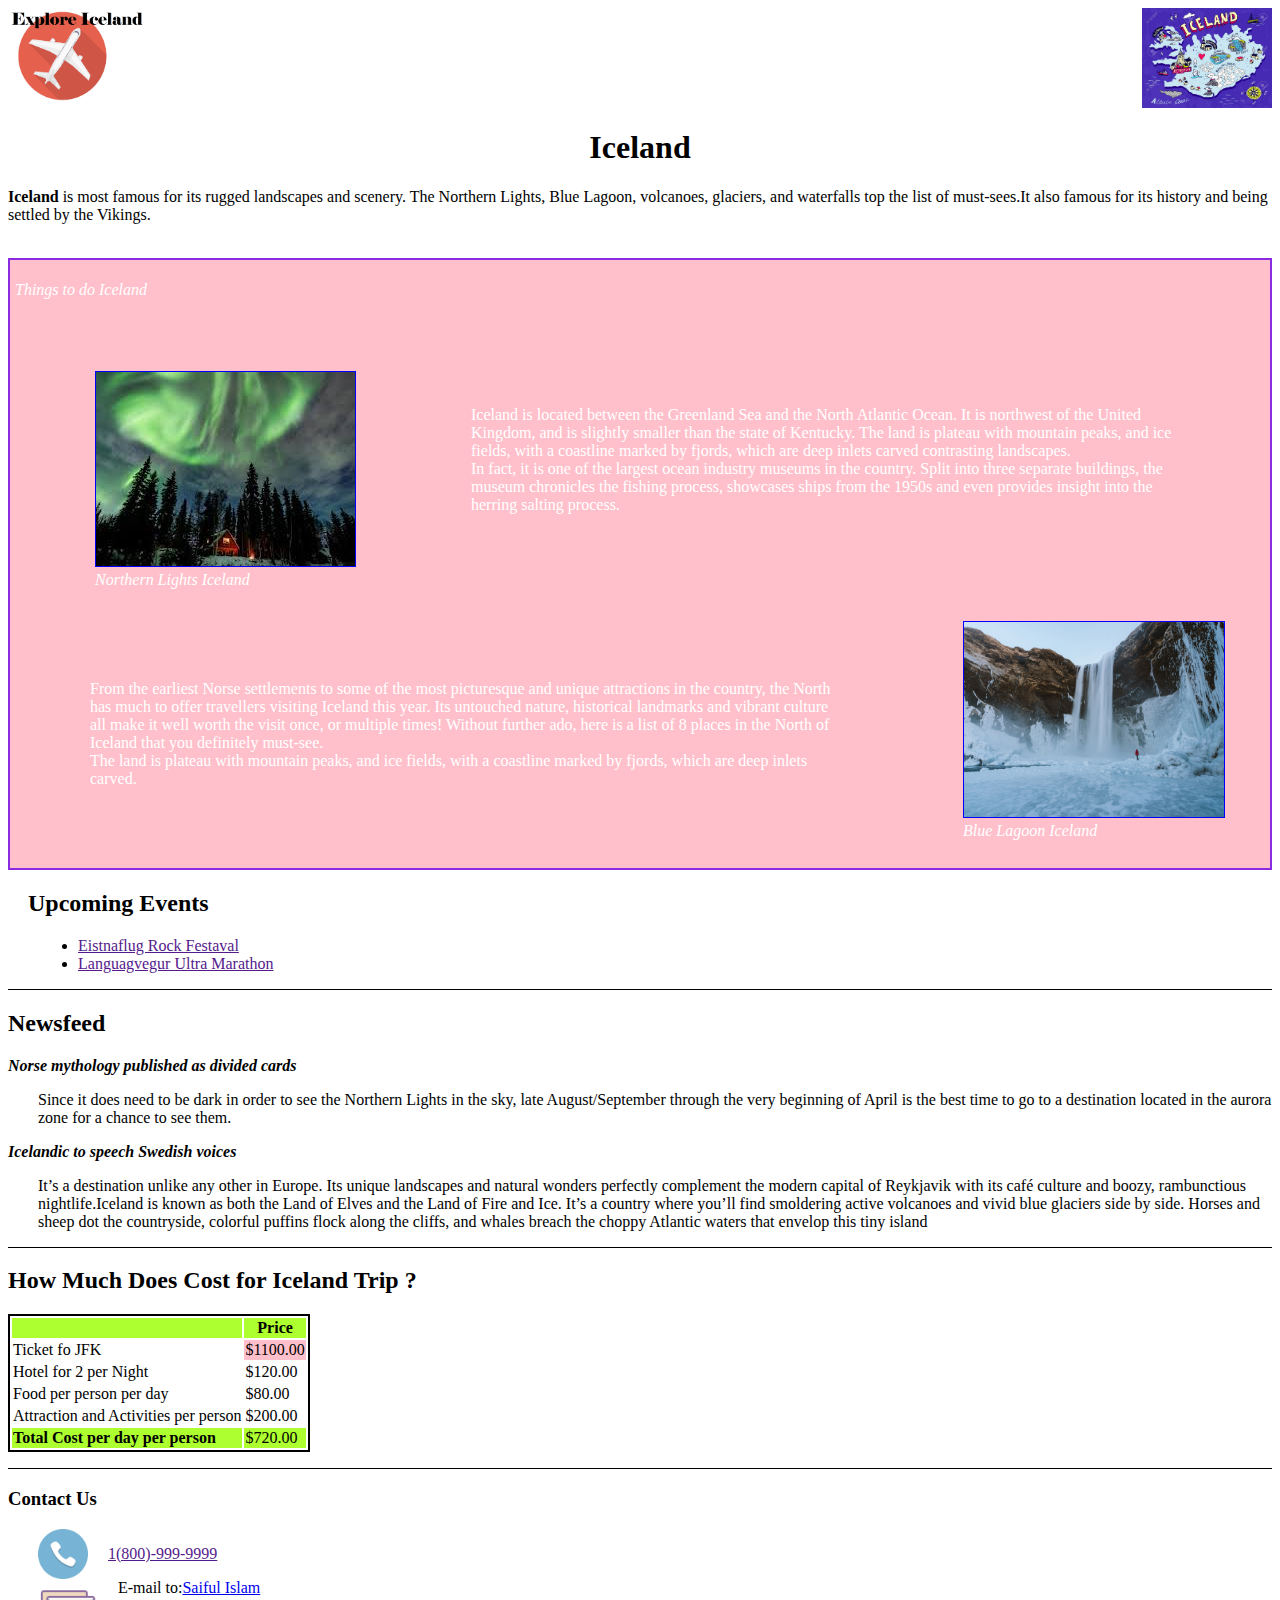
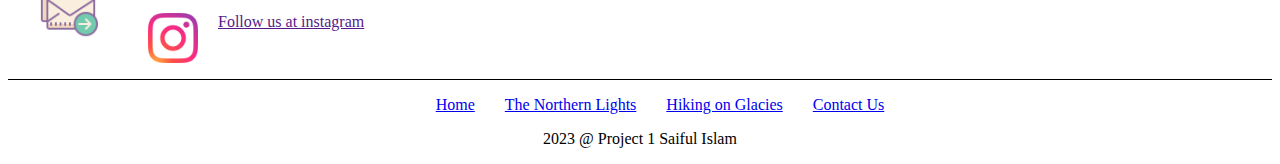
<file: index.html>
<!DOCTYPE html>
<html lang="en">

<head>
    <meta charset="UTF-8">
    <meta http-equiv="X-UA-Compatible" content="IE=edge">
    <meta name="viewport" content="width=device-width, initial-scale=1.0">
    <title>Dreaming Places</title>
    <link rel="stylesheet" href="./style.css">
</head>

<body>
    <header>
        <nav class="logo">
            <img class="logo-1" src="./images/logos/logo.png" alt="logo">
            <img class="logo-2" src="./images/photos/iceland.jpg" alt="">
        </nav>
    </header>
    <main>
        <h1 class="head-txt">Iceland</h1>
        <p class="para-txt"> <strong>Iceland</strong> is most famous for its rugged landscapes and scenery. The Northern
            Lights, Blue Lagoon, volcanoes, glaciers, and waterfalls top the list of must-sees.It also famous for its
            history and being settled by the Vikings.</p> <br>
        <div class="main-contain">
            <p style="color: white; font-style: italic;">Things to do Iceland</p>
            <div class="sec-1">
                <li>
                    <figure><img class="img-1" src="./images/photos/northern1.jpeg" alt="Northern image">
                        <figcaption class="figcap" style="color: white;font-style: italic;
                    ">Northern Lights Iceland</figcaption>
                    </figure>
                </li>
                <li class="para-2">
                    <p>Iceland is located between the Greenland Sea and the North Atlantic Ocean. It is northwest of the
                        United Kingdom, and is slightly smaller than the state of Kentucky. The land is plateau with
                        mountain peaks, and ice fields, with a coastline marked by fjords, which are deep inlets carved
                        contrasting landscapes. <br>
                        In fact, it is one of the largest ocean industry museums in the country. Split into three
                        separate buildings, the museum chronicles the fishing process, showcases ships from the 1950s
                        and even provides insight into the herring salting process.</p>
                </li>
            </div>
            <div class="sec-2">
                <li>
                    <p class="para-2">From the earliest Norse settlements to some of the most picturesque and unique
                        attractions in the
                        country, the North has much to offer travellers visiting Iceland this year. Its untouched
                        nature, historical landmarks and vibrant culture all make it well worth the visit once, or
                        multiple times! Without further ado, here is a list of 8 places in the North of Iceland that you
                        definitely must-see. <br>The land is plateau with
                        mountain peaks, and ice fields, with a coastline marked by fjords, which are deep inlets carved.
                    </p>
                </li>
                <li>
                    <figure><img class="img-2" src="./images/photos/iceland1.jpg" alt="">
                        <figcaption style="color: white;font-style: italic;
                    "> Blue Lagoon Iceland</figcaption>
                    </figure>
                </li>

            </div>

        </div>
        <div class="event" style="margin-left: 20px;">
            <h2>Upcoming Events</h2>
            <li><a href="">Eistnaflug Rock Festaval</a></li>
            <li><a href="">Languagvegur Ultra Marathon</a></li>

        </div>
        <hr>
        <div>
            <h2>Newsfeed</h2>
            <p><strong style="font-style: italic;">Norse mythology published as divided cards</strong></p>
            <p style="margin-left: 30px;"> Since it does need to be dark in order to see the Northern Lights in the sky,
                late August/September through the very beginning of April is the best time to go to a destination
                located in the aurora zone for a chance to see them.</p>
            <p><strong style="font-style: italic;">Icelandic to speech Swedish voices
                </strong></p>
            <p style="margin-left: 30px;">It’s a destination unlike any other in Europe. Its unique landscapes and
                natural wonders perfectly complement the modern capital of Reykjavik with its café culture and boozy,
                rambunctious nightlife.Iceland is known as both the Land of Elves and the Land of Fire and Ice. It’s a
                country where you’ll find smoldering active volcanoes and vivid blue glaciers side by side. Horses and
                sheep dot the countryside, colorful puffins flock along the cliffs, and whales breach the choppy
                Atlantic waters that envelop this tiny island</p>
            <hr>
            <h2>How Much Does Cost for Iceland Trip ?</h2>
            <table style="border: 2px solid">
                <tr style="background-color: greenyellow">
                    <th></th>
                    <th>Price</th>
                </tr>
                <tr>
                    <td>Ticket fo JFK</td>
                    <td style="background-color: pink;">$1100.00</td>
                </tr>
                <tr>
                    <td>Hotel for 2 per Night</td>
                    <td>$120.00</td>
                </tr>
                <tr>
                    <td>Food per person per day</td>
                    <td>$80.00</td>
                </tr>
                <tr>
                    <td>Attraction and Activities per person</td>
                    <td>$200.00</td>
                </tr>
                <tr style="background-color: greenyellow">
                    <td><strong>Total Cost per day per person</strong></td>
                    <td>$720.00</td>
                </tr>
            </table>
            <hr>
        </div>
        <h3>Contact Us</h3>
        <div class="image-with-text">
            <img class="ct-img" style="height: 50px;" src="./images/logos/phone.png" alt="phone">
            <p><a href="">1(800)-999-9999</a></p>

            <img class="ct-img" style="height: 60px; width: 60px;" src="./images/logos/email.png" alt="E-mail">
            <p>E-mail to:<a href="saiful@gmail.com">Saiful Islam</a></p>

            <img class="ct-img" style="height: 50px;" src="./images/logos/instagram.png" alt="Instragam">
            <p><a href="">Follow us at instagram</a></p>
        </div>
        <hr>
    </main>
    <footer>
        <nav>
            <ul class="flexbox">
                <li><a href="./index.html">Home</a></li>
                <li><a href="./NorthernLight.html">The Northern Lights</a></li>
                <li><a href="./hiking.html">Hiking on Glacies</a></li>
                <li><a href="#">Contact Us</a></li>
            </ul>
        </nav>
        <p style="text-align: center;">2023 @ Project 1 Saiful Islam</p>
    </footer>
</body>

</html>
</file>
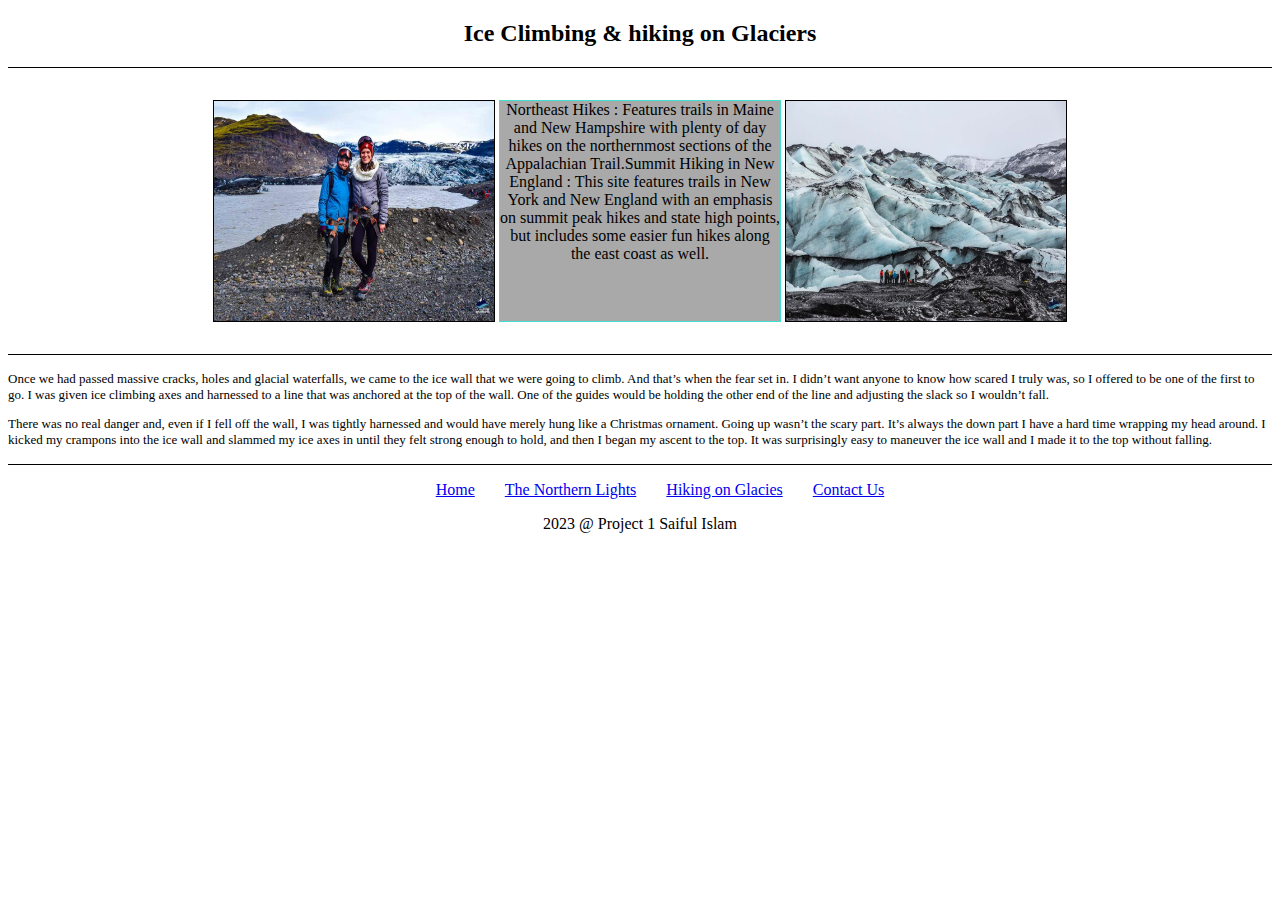
<file: hiking.html>
<!DOCTYPE html>
<html lang="en">

<head>
    <meta charset="UTF-8">
    <meta http-equiv="X-UA-Compatible" content="IE=edge">
    <meta name="viewport" content="width=device-width, initial-scale=1.0">
    <title>Highking page</title>
    <link rel="stylesheet" href="./style.css">
</head>

<body>
    <h2 style="text-align: center;">Ice Climbing & hiking on Glaciers</h2>
    <hr>
    <div class="hike-box">
        <img class="img-3" src="./images/photos/hiking1.jpg" alt="">
        <p class="para-3">Northeast Hikes : Features trails in Maine and New Hampshire with plenty of day hikes on the
            northernmost sections of the Appalachian Trail.Summit Hiking in New England : This site features trails in
            New York and New England with an emphasis on summit peak hikes and state high points, but includes some
            easier fun hikes along the east coast as well.</p>
        <img class="img-4" src="./images/photos/hiking2.jpg" alt="">
    </div>
    <hr>
    <div>
        <p style="font-size: small;">Once we had passed massive cracks, holes and glacial waterfalls, we came to the ice
            wall that we were going to climb. And that’s when the fear set in.

            I didn’t want anyone to know how scared I truly was, so I offered to be one of the first to go. I was given
            ice climbing axes and harnessed to a line that was anchored at the top of the wall. One of the guides would
            be holding the other end of the line and adjusting the slack so I wouldn’t fall.</p>
        <p style="font-size: small;">There was no real danger and, even if I fell off the wall, I was tightly harnessed
            and would have merely hung like a Christmas ornament. Going up wasn’t the scary part. It’s always the down
            part I have a hard time wrapping my head around.

            I kicked my crampons into the ice wall and slammed my ice axes in until they felt strong enough to hold, and
            then I began my ascent to the top. It was surprisingly easy to maneuver the ice wall and I made it to the
            top without falling.</p>
    </div>
    <hr>
    <footer>
        <nav>
            <ul class="flexbox">
                <li><a href="./index.html">Home</a></li>
                <li><a href="./NorthernLight.html">The Northern Lights</a></li>
                <li><a href="./hiking.html">Hiking on Glacies</a></li>
                <li><a href="#">Contact Us</a></li>
            </ul>
        </nav>
        <p style="text-align: center;">2023 @ Project 1 Saiful Islam</p>
    </footer>
</body>

</html>
</file>
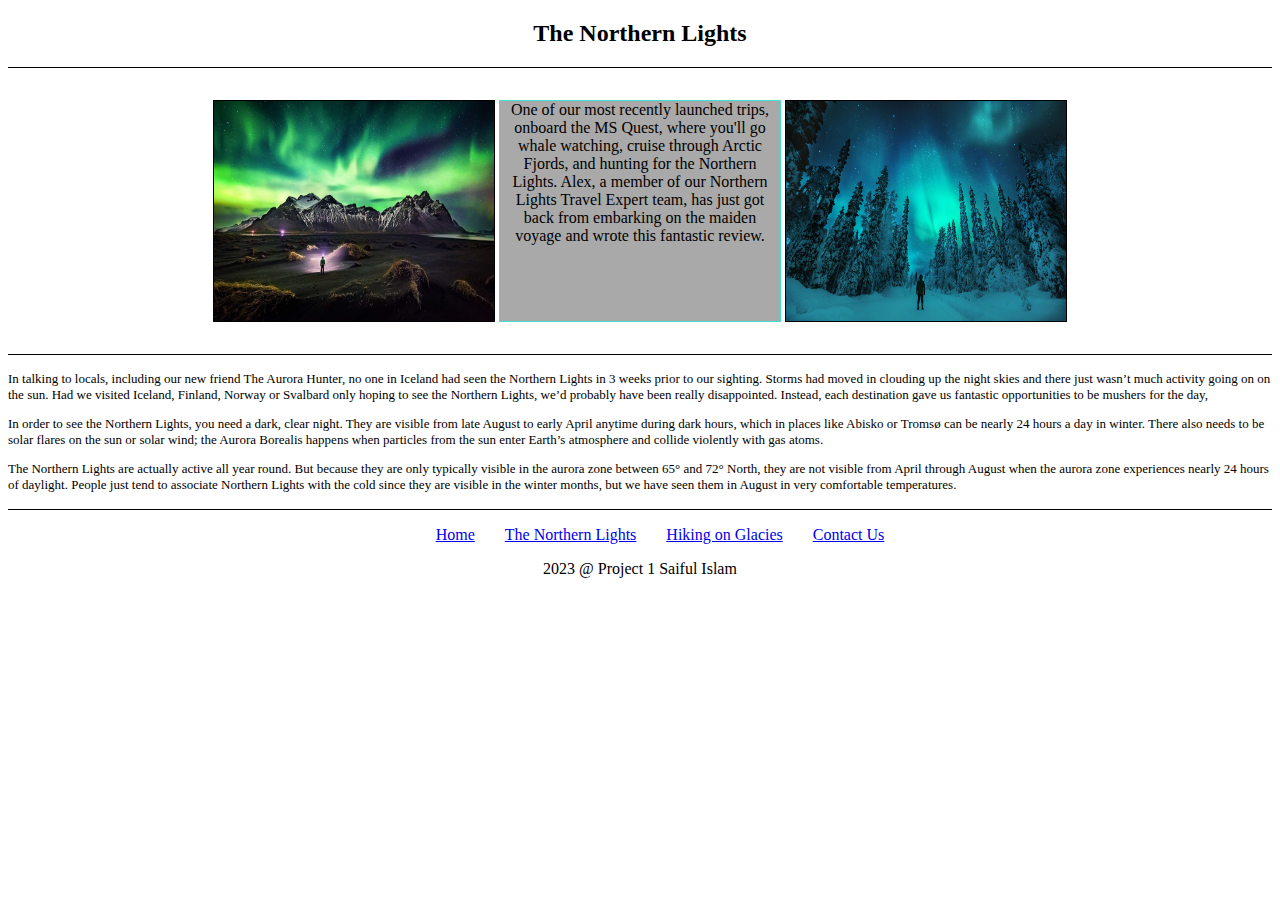
<file: NorthernLight.html>
<!DOCTYPE html>
<html lang="en">

<head>
    <meta charset="UTF-8">
    <meta http-equiv="X-UA-Compatible" content="IE=edge">
    <meta name="viewport" content="width=device-width, initial-scale=1.0">
    <title>Northern page</title>
    <link rel="stylesheet" href="./style.css">
</head>

<body>
    <h2 style="text-align: center;">The Northern Lights</h2>
    <hr>
    <div class="hike-box">
        <img class="img-3" src="./images/photos/northern2.jpeg" alt="">
        <p class="para-3">One of our most recently launched trips, onboard the MS Quest, where you'll go whale watching,
            cruise through Arctic Fjords, and hunting for the Northern Lights. Alex, a member of our Northern Lights
            Travel Expert team, has just got back from embarking on the maiden voyage and wrote this fantastic review.
        </p>
        <img class="img-4" src="./images/photos/northern3.jpeg" alt="">
    </div>
    <hr>
    <div>
        <p style="font-size: small;">In talking to locals, including our new friend The Aurora Hunter, no one in Iceland
            had seen the Northern Lights in 3 weeks prior to our sighting. Storms had moved in clouding up the night
            skies and there just wasn’t much activity going on on the sun.

            Had we visited Iceland, Finland, Norway or Svalbard only hoping to see the Northern Lights, we’d probably
            have been really disappointed. Instead, each destination gave us fantastic opportunities to be mushers for
            the day, </p>
        <p style="font-size: small;">In order to see the Northern Lights, you need a dark, clear night. They are visible
            from late August to early April anytime during dark hours, which in places like Abisko or Tromsø can be
            nearly 24 hours a day in winter. There also needs to be solar flares on the sun or solar wind; the Aurora
            Borealis happens when particles from the sun enter Earth’s atmosphere and collide violently with gas atoms.
        </p>
        <p style="font-size: small;">The Northern Lights are actually active all year round. But because they are only
            typically visible in the aurora zone between 65° and 72° North, they are not visible from April through
            August when the aurora zone experiences nearly 24 hours of daylight. People just tend to associate Northern
            Lights with the cold since they are visible in the winter months, but we have seen them in August in very
            comfortable temperatures.</p>
    </div>
    <hr>
    <footer>
        <nav>
            <ul class="flexbox">
                <li><a href="./index.html">Home</a></li>
                <li><a href="./NorthernLight.html">The Northern Lights</a></li>
                <li><a href="./hiking.html">Hiking on Glacies</a></li>
                <li><a href="#">Contact Us</a></li>
            </ul>
        </nav>
        <p style="text-align: center;">2023 @ Project 1 Saiful Islam</p>
    </footer>
</body>

</html>
</file>
<file: style.css>
.logo {
    display: flex;
    justify-content: space-between;
    align-items: center;
}

.logo-1 {
    height: 100px;
    width: 140px;
    float: left;
}

.logo-2 {
    height: 100px;
    width: 130px;
    float: right;
}

.head-txt {
    text-align: center;
}

.main-contain {
    width: auto;
    height: auto;
    border: 2px solid blueviolet;
    background-color: pink;
    padding: 5px;
}

.sec-1,
.sec-2,
.img-1,
.img-2 {
    list-style: none;
}

.img-1 {
    border: 1px solid blue;
    /* margin: 100px; */
    margin-top: 40px;
    margin-left: 40px;
}

.figcap {
    margin-left: 40px;
}

.img-2 {
    width: 260px;
    height: 195px;
    border: 1px solid blue;
}

.sec-1 {
    display: flex;
}

.para-2 {
    margin: 75px;
    color: white;

}

.sec-2 {
    display: flex;
}

.event>li {
    margin-left: 50px;
}

hr {
    border: none;
    border-top: 1px solid black;
    margin: 1em 0;
}

.image-with-text {
    overflow: auto;
}

.ct-img {
    float: left;
    margin-right: 20px;
    margin-left: 30px;
}

.flexbox {
    display: flex;
    list-style: none;
    justify-content: center;
    gap: 30px;
}

.img-3 {
    width: 280px;
    height: 220px;
    border: 1px solid black;
    margin: 4px;
}

.img-4 {
    width: 280px;
    height: 220px;
    border: 1px solid black;
    margin: 4px;
}

.para-3 {
    width: 280px;
    height: 220px;
    text-align: center;
    border: 1px solid turquoise;
    background-color: darkgray;
    overflow: hidden;

}

.hike-box {
    display: flex;
    justify-content: center;
    align-items: center;
}
</file>
